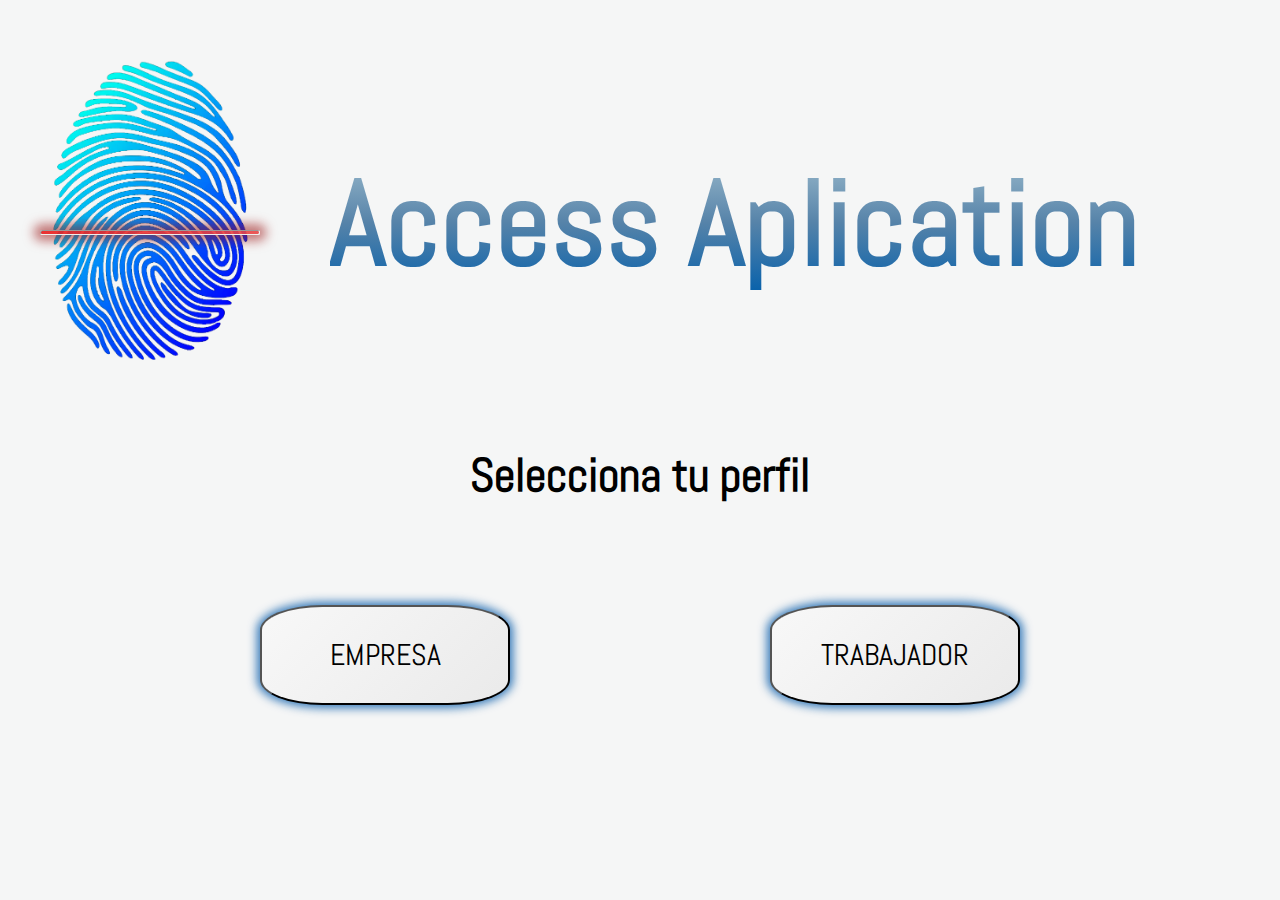
<file: index.html>
<!DOCTYPE html>
<html lang="es-ES">

<head>
  <meta charset="UTF-8">
  <meta http-equiv="X-UA-Compatible" content="IE=edge">
  <meta name="viewport" content="width=device-width, initial-scale=1.0">

  <link rel="preconnect" href="https://fonts.googleapis.com">
  <link rel="preconnect" href="https://fonts.gstatic.com" crossorigin>
  <link href="https://fonts.googleapis.com/css2?family=Great+Vibes&family=Hind+Madurai:wght@300&display=swap"
    rel="stylesheet">
  <link rel="stylesheet" href="css/inicio.css">

  <link href="https://fonts.googleapis.com/css2?family=Abel&display=swap" rel="stylesheet">
  <script src="https://ajax.googleapis.com/ajax/libs/jquery/3.2.1/jquery.min.js" defer></script>
  <script src="https://maxcdn.bootstrapcdn.com/bootstrap/3.3.7/js/bootstrap.min.js" defer></script>
  <script src="js/inicio.js" defer></script>
  <script type="text/javascript"> </script>

  <title>Accesos Aplication Wellcome</title>
  <link id="favicon" rel="shortcut icon" type="image/x-icon" href="multimedia/favicon.ico">
  <audio src=""></audio>

</head>

<body>
  <header>
    <div id="headerTotal">
        <div id="headerLogo">
          <img class="logo" id="imagenLogo" src="multimedia/logoHuella.png" alt="Accesos Aplication Logo"
            title="logotipo de aplicación Accesos Once">
        </div>

        <div id="lector">
          <div class="move">
            <hr id="lectorHuella" class="lector">
          </div>
        </div>
      </a>
      <div id="headerTitle">
        <h1 class="textGradient">Access Aplication</h1>
      </div>
    </div>
  </header>
  <div id="titleCabecera">
    <h3>Selecciona tu perfil</h3>
  </div>
  <div id="buttons">
    <div id="buttonEmpresa">
      <button class="open-modal" data-open="modal">EMPRESA</button>
    </div>
    <div class="modal" id="modal" data-animation="slideInOutLeft">
      <div class="modal-dialog">
        <header id="headerModal">
          <div id="tituloModal">
            Log In
          </div>

          <button  class="close-modal" aria-label="close modal" data-close><svg
              xmlns="http://www.w3.org/2000/svg" width="40" height="40" fill="currentColor" class="bi bi-x-circle"
              viewBox="0 0 16 16">
              <path d="M8 15A7 7 0 1 1 8 1a7 7 0 0 1 0 14zm0 1A8 8 0 1 0 8 0a8 8 0 0 0 0 16z" />
              <path
                d="M4.646 4.646a.5.5 0 0 1 .708 0L8 7.293l2.646-2.647a.5.5 0 0 1 .708.708L8.707 8l2.647 2.646a.5.5 0 0 1-.708.708L8 8.707l-2.646 2.647a.5.5 0 0 1-.708-.708L7.293 8 4.646 5.354a.5.5 0 0 1 0-.708z" />
            </svg>
          </button>
        </header>
        <div id="formularioLog">
          <form id="formularioBox" action="recepción.php" form="get">
            <div id="cajaFormulario">
              <div id="usuarioFormulario">
                <label for="user">Usuario</label> &nbsp;
                <input type="text" name="usuario" id="user" placeholder="  Nombre de usuario" required>
              </div>
              <div id="contraseñaFormulario">
                <label for="pass">Contraseña</label> &nbsp;
                <input type="text" name="contraseña" id="pass" placeholder="  Escribe tu contraseña" required><br>
              </div>
              <div id="botonEnviarFormulario">
                <input id="botoninput" type="submit" value="Enviar">
              </div>
            </div>
          </form>
        </div>
      </div>
    </div>
    <div id="buttonEmpresa">
      <button  class="open-modal" data-open="modal">TRABAJADOR</button>
    </div>
    <div class="modal " id="modal" data-animation="slideInOutLeft">
      <div class="modal-dialog">
        <header id="headerModal">
          <div id="tituloModal">
            Log In
          </div>
          <button class="close-modal" aria-label="close modal" data-close><svg
              xmlns="http://www.w3.org/2000/svg" width="40" height="40" fill="currentColor" class="bi bi-x-circle"
              viewBox="0 0 16 16">
              <path d="M8 15A7 7 0 1 1 8 1a7 7 0 0 1 0 14zm0 1A8 8 0 1 0 8 0a8 8 0 0 0 0 16z" />
              <path
                d="M4.646 4.646a.5.5 0 0 1 .708 0L8 7.293l2.646-2.647a.5.5 0 0 1 .708.708L8.707 8l2.647 2.646a.5.5 0 0 1-.708.708L8 8.707l-2.646 2.647a.5.5 0 0 1-.708-.708L7.293 8 4.646 5.354a.5.5 0 0 1 0-.708z" />
            </svg>
          </button>
        </header>
        <div id="formularioLog">
          <form id="formularioBox" action="recepción.php" form="get">
            <div id="cajaFormulario">
              <div id="usuarioFormulario">
                <label for="user">Usuario</label> &nbsp;
                <input type="text" name="usuario" id="user" placeholder="  Nombre de usuario" required>
              </div>
              <div id="contraseñaFormulario">
                <label for="pass">Contraseña</label> &nbsp;
                <input type="text" name="contraseña" id="pass" placeholder="  Escribe tu contraseña" required><br>
              </div>
              <div id="botonEnviarFormulario">
                <button id="botoninput" type="submit" value="Enviar"></button>

              </div>
            </div>
          </form>
        </div>
      </div>
    </div>
  </div>
  </div>

</body>

</html>
</file>
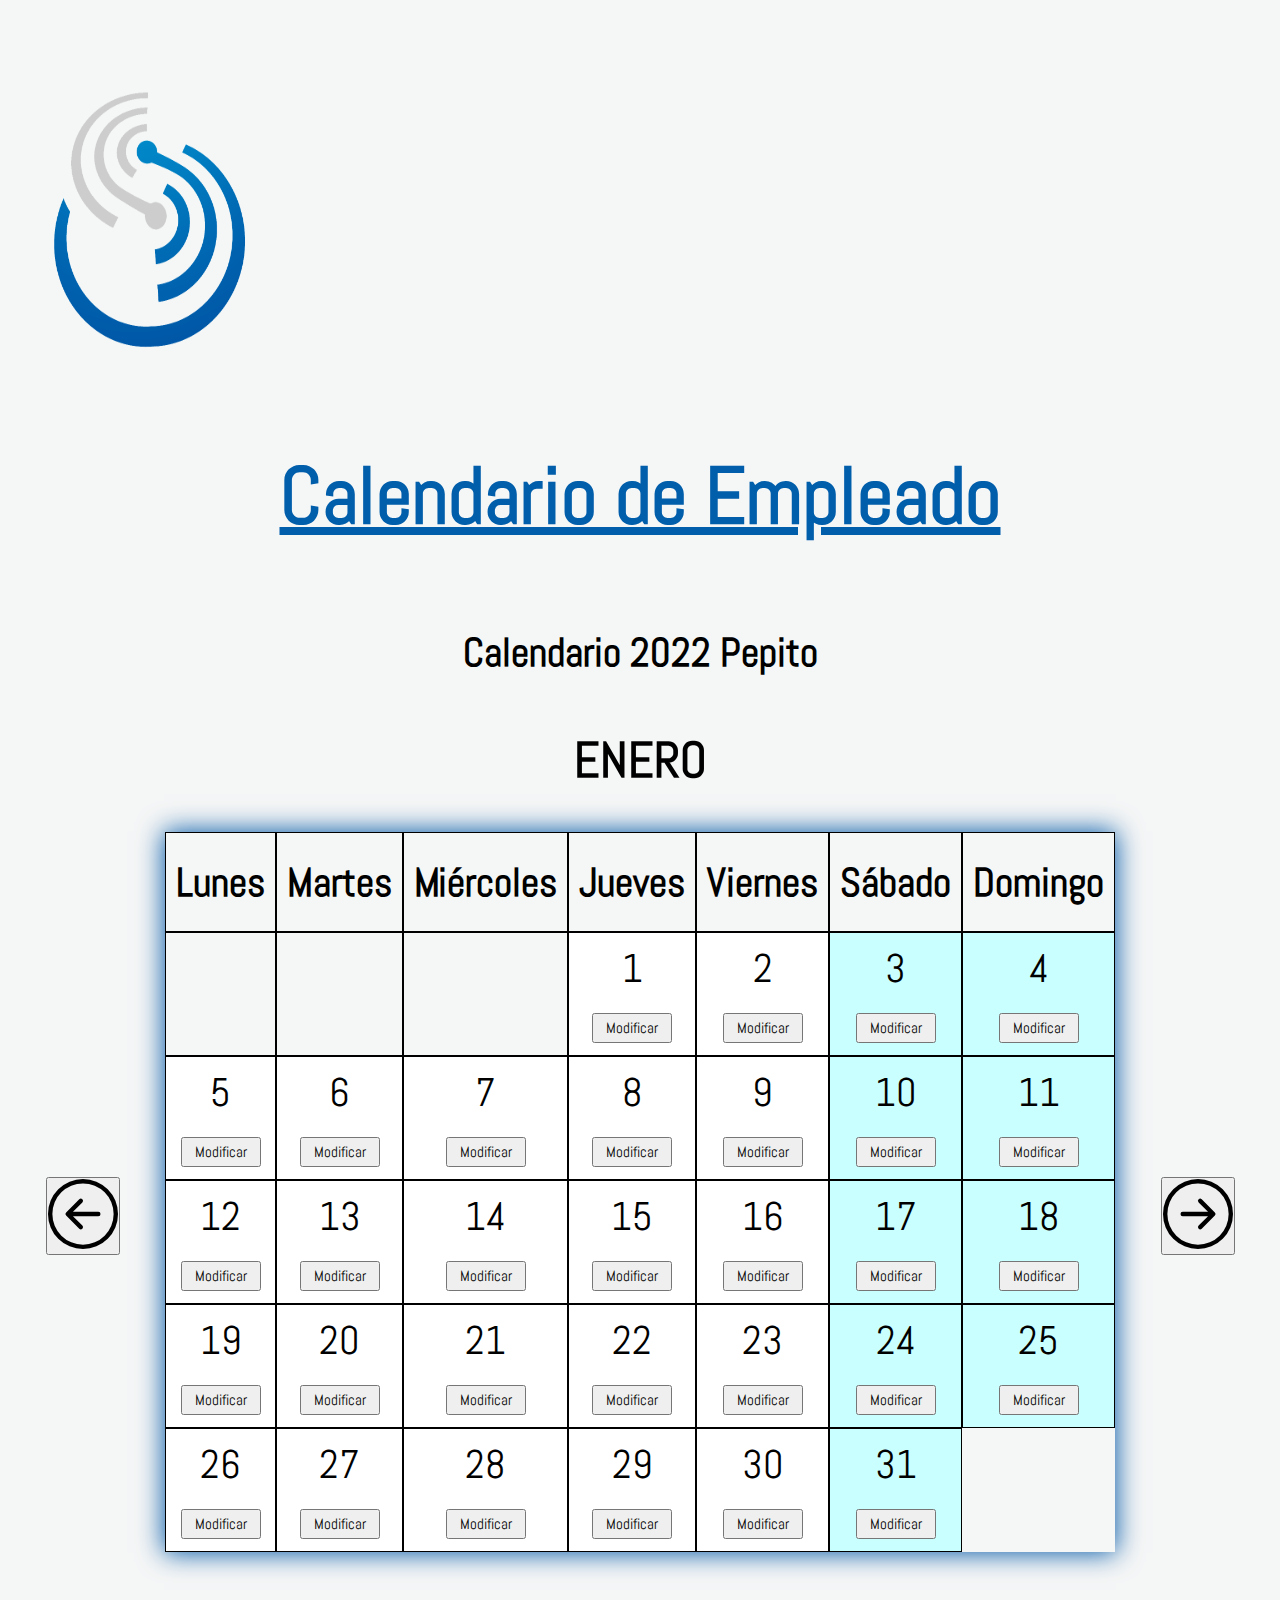
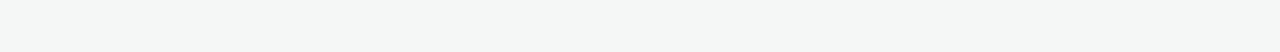
<file: Calendario/index.html>
<!DOCTYPE html>
<html lang="en">
<head>
    <meta charset="UTF-8">
    <meta http-equiv="X-UA-Compatible" content="IE=edge">
    <meta name="viewport" content="width=device-width, initial-scale=1.0">
    <link rel="stylesheet" href="/css/calendarioEmpleado.css">
    
    <link href="https://fonts.googleapis.com/css2?family=Abel&display=swap" rel="stylesheet"> 

    <script src="https://ajax.googleapis.com/ajax/libs/jquery/3.2.1/jquery.min.js" defer></script>
    <script src="https://maxcdn.bootstrapcdn.com/bootstrap/3.3.7/js/bootstrap.min.js" defer></script>
    <script src="/js/javaScriptCalendar.js" defer></script>


    <title>Calendarios</title>
    <link id="favicon" rel="shortcut icon" type="image/x-icon" href="/imagenes/favicon.ico">

</head>
<body>
    <header>
    <div id="cabeceraCompleta">
        <div id="logoReturnHome">
            <a href="/index.html"><img id="imagenLogo" src="/imagenes/logoWeb.png" alt="Accesos Aplication Logo" title="logotipo de aplicación Accesos Once" ></a>
          </div>
        <div id="titulo">
            <h1 >Calendario de Empleado</h1>
        </div>
        </div>
    </header>
    <div id="calendarioCompleto">
        <div id="botonIzquierda">
            <button class="btn btn-primary btn-arrow-left">  <svg xmlns="http://www.w3.org/2000/svg" width="70px" height="70px" fill="currentColor" class="bi bi-arrow-left-circle" viewBox="0 0 16 16">
                <path fill-rule="evenodd" d="M1 8a7 7 0 1 0 14 0A7 7 0 0 0 1 8zm15 0A8 8 0 1 1 0 8a8 8 0 0 1 16 0zm-4.5-.5a.5.5 0 0 1 0 1H5.707l2.147 2.146a.5.5 0 0 1-.708.708l-3-3a.5.5 0 0 1 0-.708l3-3a.5.5 0 1 1 .708.708L5.707 7.5H11.5z"/>
              </svg>
            </button>
    </div>
    
    <div id="tablaCalendario">
        <table id="tablaMes">
                <h2>Calendario 2022 Pepito</h2>
                <caption><h3>ENERO</h3></caption>
            <tr>
                <th>Lunes</th>
                <th>Martes</th>
                <th>Miércoles</th>
                <th>Jueves</th>
                <th>Viernes</th>
                <th>Sábado</th>
                <th>Domingo</th>           
            </tr>
            <tr>
                <td class="noStyle"></td>
                 <td class="noStyle"></td> 
                 <td class="noStyle"></td> 
                 <td id="test" class="laboral">1
                     <div>
                         <button type="button" class="open-modal" data-open="modal">Modificar</button>
                    </div>
    
                     <div class="modal" id="modal" data-animation="slideInOutLeft">
                        <div class="modal-dialog">
                          <header>
                            <div id="titleModel">
                            Ajustes de Calendario
                           </div>
                            <button class="close-modal" aria-label="close modal" data-close><svg xmlns="http://www.w3.org/2000/svg" width="40" height="40" fill="currentColor" class="bi bi-x-circle" viewBox="0 0 16 16">
                                <path d="M8 15A7 7 0 1 1 8 1a7 7 0 0 1 0 14zm0 1A8 8 0 1 0 8 0a8 8 0 0 0 0 16z"/>
                                <path d="M4.646 4.646a.5.5 0 0 1 .708 0L8 7.293l2.646-2.647a.5.5 0 0 1 .708.708L8.707 8l2.647 2.646a.5.5 0 0 1-.708.708L8 8.707l-2.646 2.647a.5.5 0 0 1-.708-.708L7.293 8 4.646 5.354a.5.5 0 0 1 0-.708z"/>
                              </svg>
                               
                            </button>
                            </header>
    
    
                    <div class="modal-content">
    
                                <div id="diaNum_Let">
                                   <div id="diaEnModelLetra">
                                     Día
                                   </div>
                                   <div id="diaEnModelNumero">
                                     1
                                   </div>
                                </div>
    
                                <div id="boxCompleto">
                                    <div id="boxJornada">
                                        <form>
                                            <p>JORNADA</p>
                                            <div>
                                            <input id="a" type="radio" name="hopping" value="a" checked>
                                            <label for="a"><span></span>06:00-12:00</label>
                                            </div>
                                            <div>
                                            <input id="b" type="radio" name="hopping" value="b">
                                            <label for="b"><span></span>12:00-20:00</label>
                                            </div>
                                            <div>
                                            <input id="c" type="radio" name="hopping" value="c">
                                            <label for="c"><span></span>20:00-04:00</label>
                                           </div>
                                    </div>
                                   
                                </form>
    
                                    <div id="boxEstado">
                                        <form>
                                            <p>ESTADO</p>
                                            <div>
                                            <input id="1" type="radio" name="hopping" value="1" checked>
                                            <label for="1"><span></span>Activo</label>
                                            </div>
                                            <div>
                                            <input id="2" type="radio" name="hopping" value="2">
                                            <label for="2"><span></span>Baja</label>
                                            </div>
                                            <div>
                                            <input id="3" type="radio" name="hopping" value="3">
                                            <label for="3"><span></span>Vacaciones</label>
                                           </div>
    
                                    </div>
    
                                </div>
                        
                    </div>
                </div>
            </div>
                </td>
                </div>
            </div>
                </td>
                <td class="laboral">2
                    <div>
                        <button type="button" class="open-modal" data-open="modal1">Modificar</button>
                   </div>
                 </td> 
                 
                 <td class="festivo">3
                    <div>
                        <button type="button" class="open-modal" data-open="modal1">Modificar</button>
                   </div>
                 </td>
                 <td class="festivo">4
                    <div>
                        <button type="button" class="open-modal" data-open="modal1">Modificar</button>
                   </div>
                 </td>
            </tr>
            <tr>
                <td class="laboral">5
                    <div>
                        <button type="button" class="open-modal" data-open="modal1">Modificar</button>
                   </div>
                </td>
                 <td class="laboral">6
                    <div>
                        <button type="button" class="open-modal" data-open="modal1">Modificar</button>
                   </div>
                 </td> 
                 <td class="laboral">7
                    <div>
                        <button type="button" class="open-modal" data-open="modal1">Modificar</button>
                   </div>
                 </td> 
                 <td class="laboral">8
                    <div>
                        <button type="button" class="open-modal" data-open="modal1">Modificar</button>
                   </div>
                 </td> 
                 <td class="laboral">9
                    <div>
                        <button type="button" class="open-modal" data-open="modal1">Modificar</button>
                   </div>
                 </td> 
                 <td class="festivo">10
                    <div>
                        <button type="button" class="open-modal" data-open="modal1">Modificar</button>
                   </div>
                 </td> 
                 <td class="festivo">11
                    <div>
                        <button type="button" class="open-modal" data-open="modal1">Modificar</button>
                   </div>
                 </td>
            </tr>
            <tr>
                <td class="laboral">12
                    <div>
                        <button type="button" class="open-modal" data-open="modal1">Modificar</button>
                   </div>
                </td>
                <td class="laboral">13
                    <div>
                        <button type="button" class="open-modal" data-open="modal1">Modificar</button>
                   </div>
                </td> 
                <td class="laboral">14
                    <div>
                        <button type="button" class="open-modal" data-open="modal1">Modificar</button>
                   </div>
                </td>
                <td class="laboral">15
                    <div>
                        <button type="button" class="open-modal" data-open="modal1">Modificar</button>
                   </div>
                </td> 
                <td class="laboral">16
                    <div>
                        <button type="button" class="open-modal" data-open="modal1">Modificar</button>
                   </div>
                </td> 
                <td class="festivo">17
                    <div>
                        <button type="button" class="open-modal" data-open="modal1">Modificar</button>
                   </div>
                </td> 
                <td class="festivo">18
                    <div>
                        <button type="button" class="open-modal" data-open="modal1">Modificar</button>
                   </div>
                </td>
            </tr>
            <tr>
                <td class="laboral">19
                    <div>
                        <button type="button" class="open-modal" data-open="modal1">Modificar</button>
                   </div>
                </td>
                <td class="laboral">20
                    <div>
                        <button type="button" class="open-modal" data-open="modal1">Modificar</button>
                   </div>
                </td> 
                <td class="laboral">21
                    <div>
                        <button type="button" class="open-modal" data-open="modal1">Modificar</button>
                   </div>
                </td> 
                <td class="laboral">22
                    <div>
                        <button type="button" class="open-modal" data-open="modal1">Modificar</button>
                   </div>
                </td>
                <td class="laboral">23
                    <div>
                        <button type="button" class="open-modal" data-open="modal1">Modificar</button>
                   </div>
                </td> 
                <td class="festivo">24
                    <div>
                        <button type="button" class="open-modal" data-open="modal1">Modificar</button>
                   </div>
                </td> 
                <td class="festivo">25
                    <div>
                        <button type="button" class="open-modal" data-open="modal1">Modificar</button>
                   </div>
                </td>
            </tr>
            <tr>
                <td class="laboral">26
                    <div>
                        <button type="button" class="open-modal" data-open="modal1">Modificar</button>
                   </div>
                </td> 
                <td class="laboral">27
                    <div>
                        <button type="button" class="open-modal" data-open="modal1">Modificar</button>
                   </div>
                </td>
                <td class="laboral">28
                    <div>
                        <button type="button" class="open-modal" data-open="modal1">Modificar</button>
                   </div>
                </td>
                <td class="laboral">29
                    <div>
                        <button type="button" class="open-modal" data-open="modal1">Modificar</button>
                   </div>
                </td>
                <td class="laboral">30
                    <div>
                        <button type="button" class="open-modal" data-open="modal1">Modificar</button>
                   </div>
                </td>
                <td class="festivo">31
                    <div>
                        <button type="button" class="open-modal" data-open="modal1">Modificar</button>
                   </div>
                </td> 
            </tr>
            
        </table>
    </div>
        <div id="botonDerecha">
             <button class="btn btn-primary btn-arrow-left"> <svg xmlns="http://www.w3.org/2000/svg" width="70px" height="70px" fill="currentColor" class="bi bi-arrow-right-circle" viewBox="0 0 16 16" >
            <path fill-rule="evenodd" d="M1 8a7 7 0 1 0 14 0A7 7 0 0 0 1 8zm15 0A8 8 0 1 1 0 8a8 8 0 0 1 16 0zM4.5 7.5a.5.5 0 0 0 0 1h5.793l-2.147 2.146a.5.5 0 0 0 .708.708l3-3a.5.5 0 0 0 0-.708l-3-3a.5.5 0 1 0-.708.708L10.293 7.5H4.5z"/>
          </svg>
        </button>
        </div>
</body>
</html>
</file>
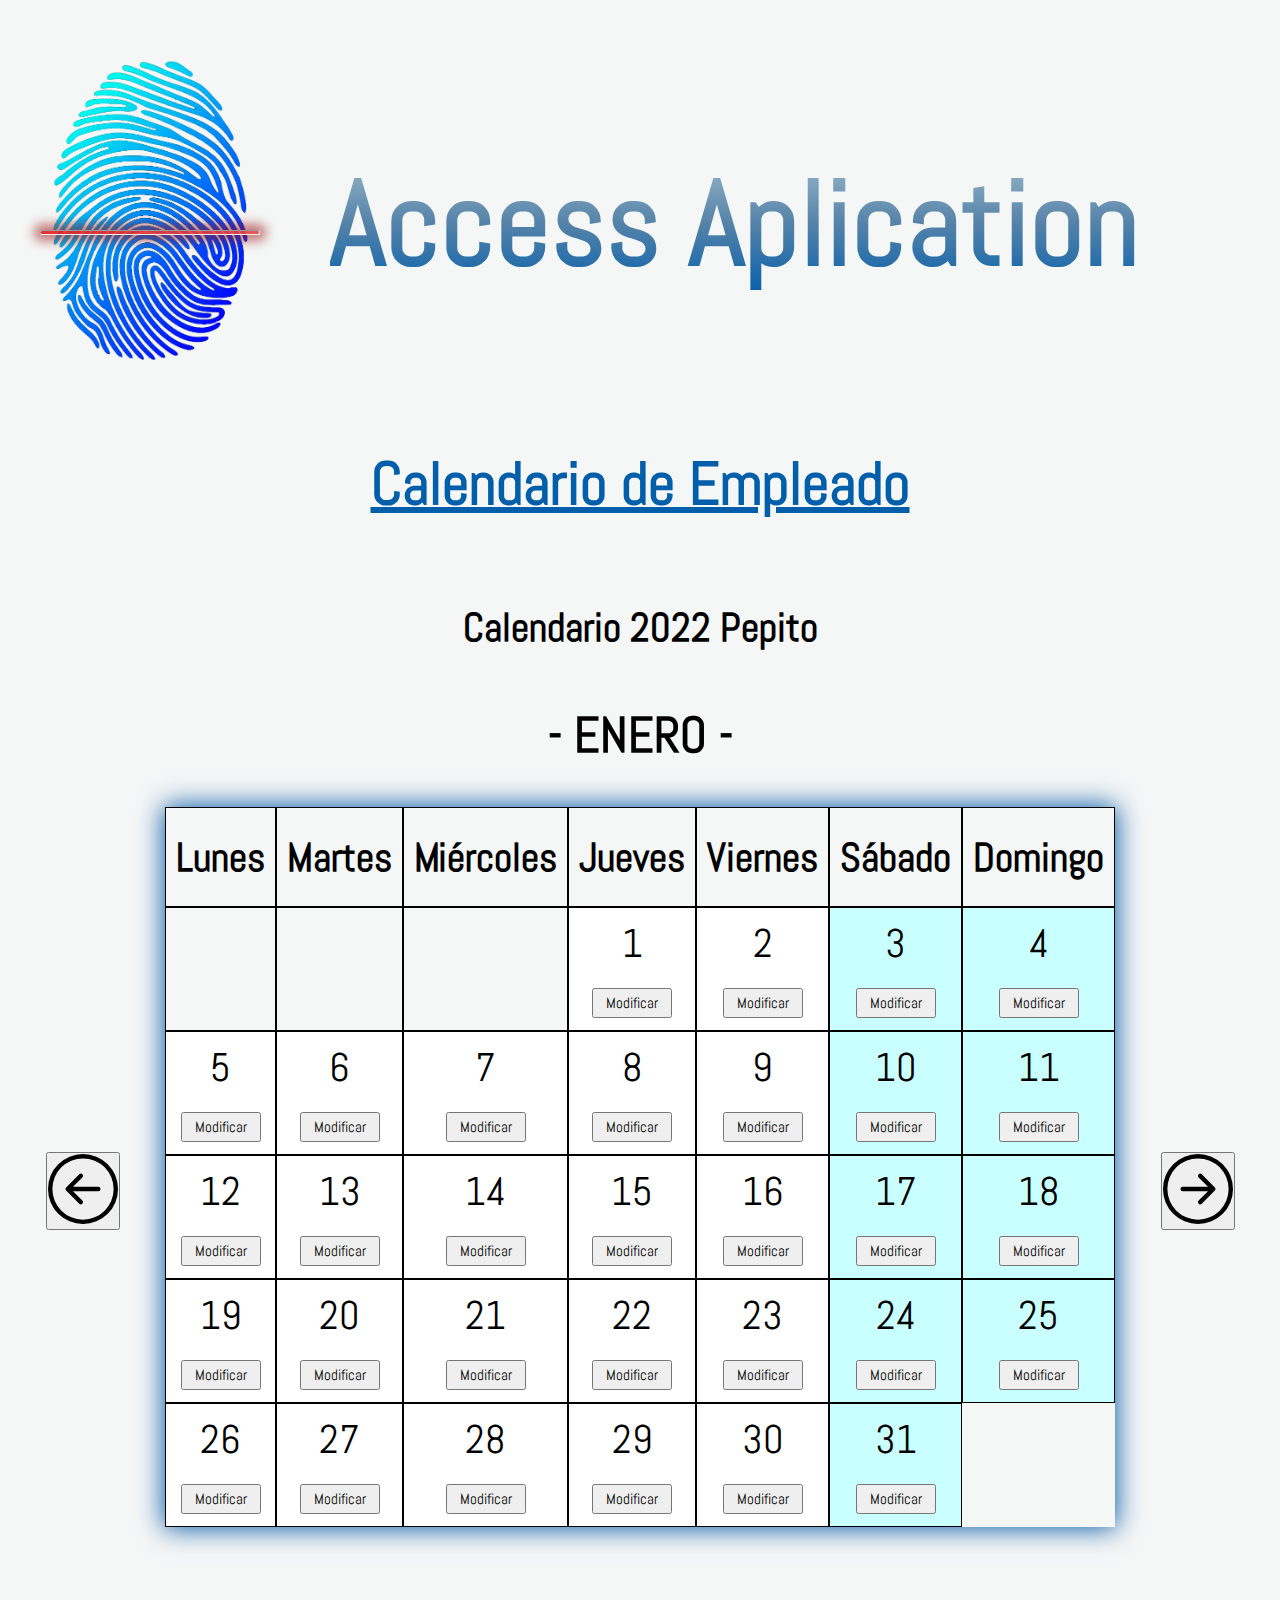
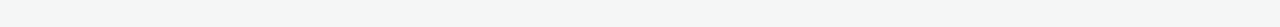
<file: html/calendarioEmpleado.html>
<!DOCTYPE html>
<html lang="es-ES">

<head>
    <meta charset="UTF-8">
    <meta http-equiv="X-UA-Compatible" content="IE=edge">
    <meta name="viewport" content="width=device-width, initial-scale=1.0">


    <link href="https://fonts.googleapis.com/css2?family=Abel&display=swap" rel="stylesheet">
    <link href="https://fonts.googleapis.com/css2?family=Great+Vibes&family=Hind+Madurai:wght@300&display=swap"
        rel="stylesheet">

    <script src="https://ajax.googleapis.com/ajax/libs/jquery/3.2.1/jquery.min.js" defer></script>
    <script src="https://maxcdn.bootstrapcdn.com/bootstrap/3.3.7/js/bootstrap.min.js" defer></script>
    <link rel="stylesheet" href="/css/calendarioEmpleado.css">
    <script src="/js/calendarioEmpleado.js" defer></script>


    <title>Calendarios</title>
    <link id="favicon" rel="shortcut icon" type="image/x-icon" href="/multimedia/favicon.ico">

</head>

<body>
    <header>
        <div id="headerTotal">
            <a href="/index.html">
                <div id="headerLogo">
                    <img class="logo" id="imagenLogo" src="/multimedia/logoHuella.png"
                        alt="Accesos Aplication Logo" title="logotipo de aplicación Accesos Once">
                </div>
                <div id="lector">
                    <div class="move">
                        <hr id="lectorHuella" class="lector">
                    </div>
                </div>
            </a>
            <div id="headerTitle">
                <h1 class="textGradient">Access Aplication</h1>
            </div>
        </div>
    </header>
    <div id="titulo">
        <h2>Calendario de Empleado</h2>
    </div>
    <div id="calendarioCompleto">
        <div id="botonIzquierda">
            <button  class="btn btn-primary btn-arrow-left"> <svg xmlns="http://www.w3.org/2000/svg"
                    width="70px" height="70px" fill="currentColor" class="bi bi-arrow-left-circle" viewBox="0 0 16 16">
                    <path fill-rule="evenodd"
                        d="M1 8a7 7 0 1 0 14 0A7 7 0 0 0 1 8zm15 0A8 8 0 1 1 0 8a8 8 0 0 1 16 0zm-4.5-.5a.5.5 0 0 1 0 1H5.707l2.147 2.146a.5.5 0 0 1-.708.708l-3-3a.5.5 0 0 1 0-.708l3-3a.5.5 0 1 1 .708.708L5.707 7.5H11.5z" />
                </svg>
            </button>
        </div>

        <div id="tablaCalendario">
            <table id="tablaMes">
                <h2>Calendario 2022 Pepito</h2>
                <caption>
                    <h3>- ENERO -</h3>
                </caption>
                <tr>
                    <th>Lunes</th>
                    <th>Martes</th>
                    <th>Miércoles</th>
                    <th>Jueves</th>
                    <th>Viernes</th>
                    <th>Sábado</th>
                    <th>Domingo</th>
                </tr>
                <tr>
                    <td class="noStyle"></td>
                    <td class="noStyle"></td>
                    <td class="noStyle"></td>
                    <td id="test" class="laboral">1
                        <div>
                            <button type="button" class="open-modal"
                                data-open="modal">Modificar</button>
                        </div>

                        <div class="modal" id="modal" data-animation="slideInOutLeft">
                            <div class="modal-dialog">
                                <div id="modalHeader">
                                    <div id="titleModel">
                                        Ajustes de Calendario
                                    </div>
                                    <button class="close-modal" aria-label="close modal"
                                        data-close><svg xmlns="http://www.w3.org/2000/svg" width="40" height="40"
                                            fill="currentColor" class="bi bi-x-circle" viewBox="0 0 16 16">
                                            <path
                                                d="M8 15A7 7 0 1 1 8 1a7 7 0 0 1 0 14zm0 1A8 8 0 1 0 8 0a8 8 0 0 0 0 16z" />
                                            <path
                                                d="M4.646 4.646a.5.5 0 0 1 .708 0L8 7.293l2.646-2.647a.5.5 0 0 1 .708.708L8.707 8l2.647 2.646a.5.5 0 0 1-.708.708L8 8.707l-2.646 2.647a.5.5 0 0 1-.708-.708L7.293 8 4.646 5.354a.5.5 0 0 1 0-.708z" />
                                        </svg>

                                    </button>
                                </div>


                                <div class="modal-content" clas="boxScroll">

                                    <div id="diaNum_Let">
                                        <div id="diaEnModelLetra">
                                            Día
                                        </div>
                                        <div id="diaEnModelNumero">
                                            1
                                        </div>
                                    </div>

                                    <div id="boxCompleto">
                                        <div id="boxJornada">
                                            <form>
                                                <p>JORNADAS</p>
                                                <div>
                                                    <input  id="a" type="radio" name="hopping"
                                                        value="a" checked>
                                                    <label for="a"><span></span>06:00-12:00</label>
                                                </div>
                                                <div>
                                                    <input  id="b" type="radio" name="hopping"
                                                        value="b">
                                                    <label for="b"><span></span>12:00-20:00</label>
                                                </div>
                                                <div>
                                                    <input  id="c" type="radio" name="hopping"
                                                        value="c">
                                                    <label for="c"><span></span>20:00-04:00</label>
                                                </div>
                                        </div>

                                        </form>

                                        <div id="boxEstado">
                                            <form>
                                                <p>ESTADOS</p>
                                                <div>
                                                    <input  id="1" type="radio" name="hopping"
                                                        value="1" checked>
                                                    <label for="1"><span></span>Laborable</label>
                                                </div>
                                                <div>
                                                    <input  id="2" type="radio" name="hopping"
                                                        value="2">
                                                    <label for="2"><span></span>Festivo</label>
                                                </div>
                                                <div>
                                                    <input  id="3" type="radio" name="hopping"
                                                        value="3">
                                                    <label for="3"><span></span>Vacaciones</label>
                                                </div>
                                                <div>
                                                    <input  id="4" type="radio" name="hopping"
                                                        value="1" checked>
                                                    <label for="4"><span></span>Baja</label>
                                                </div>
                                                <div>
                                                    <input  id="5" type="radio" name="hopping"
                                                        value="2">
                                                    <label for="5"><span></span>Asuntos Propios</label>
                                                </div>
                                        </div>

                                    </div>

                                </div>
                            </div>
                        </div>
                    </td>
        </div>
    </div>
    </td>
    <td class="laboral">2
        <div>
            <button  type="button" class="open-modal" data-open="modal1">Modificar</button>
        </div>
    </td>

    <td class="festivo">3
        <div>
            <button  type="button" class="open-modal" data-open="modal1">Modificar</button>
        </div>
    </td>
    <td class="festivo">4
        <div>
            <button  type="button" class="open-modal" data-open="modal1">Modificar</button>
        </div>
    </td>
    </tr>
    <tr>
        <td class="laboral">5
            <div>
                <button  type="button" class="open-modal" data-open="modal1">Modificar</button>
            </div>
        </td>
        <td class="laboral">6
            <div>
                <button  type="button" class="open-modal" data-open="modal1">Modificar</button>
            </div>
        </td>
        <td class="laboral">7
            <div>
                <button  type="button" class="open-modal" data-open="modal1">Modificar</button>
            </div>
        </td>
        <td class="laboral">8
            <div>
                <button  type="button" class="open-modal" data-open="modal1">Modificar</button>
            </div>
        </td>
        <td class="laboral">9
            <div>
                <button  type="button" class="open-modal" data-open="modal1">Modificar</button>
            </div>
        </td>
        <td class="festivo">10
            <div>
                <button  type="button" class="open-modal" data-open="modal1">Modificar</button>
            </div>
        </td>
        <td class="festivo">11
            <div>
                <button  type="button" class="open-modal" data-open="modal1">Modificar</button>
            </div>
        </td>
    </tr>
    <tr>
        <td class="laboral">12
            <div>
                <button  type="button" class="open-modal" data-open="modal1">Modificar</button>
            </div>
        </td>
        <td class="laboral">13
            <div>
                <button  type="button" class="open-modal" data-open="modal1">Modificar</button>
            </div>
        </td>
        <td class="laboral">14
            <div>
                <button  type="button" class="open-modal" data-open="modal1">Modificar</button>
            </div>
        </td>
        <td class="laboral">15
            <div>
                <button  type="button" class="open-modal" data-open="modal1">Modificar</button>
            </div>
        </td>
        <td class="laboral">16
            <div>
                <button  type="button" class="open-modal" data-open="modal1">Modificar</button>
            </div>
        </td>
        <td class="festivo">17
            <div>
                <button  type="button" class="open-modal" data-open="modal1">Modificar</button>
            </div>
        </td>
        <td class="festivo">18
            <div>
                <button  type="button" class="open-modal" data-open="modal1">Modificar</button>
            </div>
        </td>
    </tr>
    <tr>
        <td class="laboral">19
            <div>
                <button  type="button" class="open-modal" data-open="modal1">Modificar</button>
            </div>
        </td>
        <td class="laboral">20
            <div>
                <button  type="button" class="open-modal" data-open="modal1">Modificar</button>
            </div>
        </td>
        <td class="laboral">21
            <div>
                <button  type="button" class="open-modal" data-open="modal1">Modificar</button>
            </div>
        </td>
        <td class="laboral">22
            <div>
                <button  type="button" class="open-modal" data-open="modal1">Modificar</button>
            </div>
        </td>
        <td class="laboral">23
            <div>
                <button  type="button" class="open-modal" data-open="modal1">Modificar</button>
            </div>
        </td>
        <td class="festivo">24
            <div>
                <button  type="button" class="open-modal" data-open="modal1">Modificar</button>
            </div>
        </td>
        <td class="festivo">25
            <div>
                <button  type="button" class="open-modal" data-open="modal1">Modificar</button>
            </div>
        </td>
    </tr>
    <tr>
        <td class="laboral">26
            <div>
                <button  type="button" class="open-modal" data-open="modal1">Modificar</button>
            </div>
        </td>
        <td class="laboral">27
            <div>
                <button  type="button" class="open-modal" data-open="modal1">Modificar</button>
            </div>
        </td>
        <td class="laboral">28
            <div>
                <button  type="button" class="open-modal" data-open="modal1">Modificar</button>
            </div>
        </td>
        <td class="laboral">29
            <div>
                <button  type="button" class="open-modal" data-open="modal1">Modificar</button>
            </div>
        </td>
        <td class="laboral">30
            <div>
                <button  type="button" class="open-modal" data-open="modal1">Modificar</button>
            </div>
        </td>
        <td class="festivo">31
            <div>
                <button  type="button" class="open-modal" data-open="modal1">Modificar</button>
            </div>
        </td>
    </tr>

    </table>
    </div>
    <div id="botonDerecha">
        <button  class="btn btn-primary btn-arrow-left"> <svg xmlns="http://www.w3.org/2000/svg"
                width="70px" height="70px" fill="currentColor" class="bi bi-arrow-right-circle" viewBox="0 0 16 16">
                <path fill-rule="evenodd"
                    d="M1 8a7 7 0 1 0 14 0A7 7 0 0 0 1 8zm15 0A8 8 0 1 1 0 8a8 8 0 0 1 16 0zM4.5 7.5a.5.5 0 0 0 0 1h5.793l-2.147 2.146a.5.5 0 0 0 .708.708l3-3a.5.5 0 0 0 0-.708l-3-3a.5.5 0 1 0-.708.708L10.293 7.5H4.5z" />
            </svg>
        </button>
    </div>

</body>

</html>
</file>
<file: css/inicio.css>
* {
  box-sizing: border-box;
  padding: 0;
  margin: 0;
  font-family: 'Abel';
}

body {
  background-color: rgba(244, 246, 246, 0.95);
}

#headerTotal {
  display: flex;
  flex-direction: row;
  justify-content: center;
}

#imagenLogo {
  width: 200px;
  height: 300px;
  margin-top: 60px;
  margin-left: 50px;
  margin-bottom: 80px;
}

#lector {
  width: 220px;
  height: 310px;
  position: absolute;
  top: 50px;
  left: 40px;
}

#lectorHuella {
  width: 220px;
  height: 5px;
  border-radius: 50px;
  position: relative;
  top: 180px;
  box-shadow: 0px 0px 11px 6px #9a10108f;
  background-image: linear-gradient(135deg, #e81c1ce5, #e94646e5, #faebeb, #e94646e5, #e81c1ce5);
  background-size: 400%;
  animation: huellaAnimado 0.5s infinite;

}

@keyframes huellaAnimado {
  0% {
    background-position: 0% 50%;
  }

  50% {
    background-position: 100% 50%;
  }

  100% {
    background-position: 0% 50%;
  }
}

@media (prefers-reduced-motion:no-preference) {
  .move {
    animation: lectorHuella-spin 4s infinite;

  }
}

@keyframes lectorHuella-spin {

  0% {
    transform: translateY(2650%);
  }

  50% {
    transform: translateY(-3600%);
  }

  75% {
    transform: translateY(-3600%);
  }

  100% {
    transform: translateY(2650%);
  }
}

#headerTitle {
  font-size: 60px;
  margin: auto;
  text-align: center;
  margin-left: 80px;
}

.textGradient {
  background: linear-gradient(180deg,
      #a5c2d1,
      #5683a9,
      #005eab);
  background-clip: text;
  -webkit-background-clip: text;
  color: transparent
}

#titleCabecera {
  text-align: center;
  font-size: 40px;
  margin-bottom: 100px;
}

#buttons {
  display: flex;
  flex-direction: row;
  justify-content: space-evenly;
  width: 100%;
  margin: auto;
  margin-top: 50px;
}

.button {
  height: 100px;
  width: 250px;
  border-radius: 25;
  margin-left: auto;
  margin-right: auto;
  font-size: 20px;
  font-weight: 200;
}

button:active:not(.close-modal) {
  font-size: 22px;
  height: 95px;
  width: 245px;
}

button:hover:not(.close-modal) {
  box-shadow: 0px 0px 25px 1px rgb(0, 88, 167);
}

.modal {
  position: fixed;
  top: 0;
  left: 0;
  right: 0;
  bottom: 0;
  display: flex;
  align-items: center;
  justify-content: center;
  visibility: hidden;
}

.modal.is-visible {
  visibility: visible;
  opacity: 1;
}

.modal-dialog {
  position: relative;
  display: flex;
  flex-direction: column;
  justify-content: center;
  box-shadow: 0px 0px 25px 1px rgb(0, 88, 167);
  width: 500px;
  height: 700px;
  background-color: rgb(244, 246, 246);
  padding: 2rem;

}

#headerModal {
  display: flex;
  flex-direction: row;
  height: 25%;
  text-align: center;
  margin: auto;
  color: #005eab;
  font-size: 80px;
  text-decoration: underline;
}

.open-modal {
  height: 100px;
  width: 250px;
  border-radius: 25%;
  margin-left: auto;
  margin-right: auto;
  font-size: 30px;
  font-weight: 200;
  box-shadow: 0px 0px 10px 3px rgba(0, 87, 168, 0.791);
  background-image: linear-gradient(135deg, #f8f8f8, #e6e6e6, #d5d5d5, #c1c1c1);
  background-size: 500%;
  animation: backAnimado 3s infinite;
}

@keyframes backAnimado {
  0% {
    background-position: 0% 50%;
  }

  50% {
    background-position: 100% 50%;
  }

  100% {
    background-position: 0% 50%;
  }
}

.close-modal {
  width: 52px;
  height: 52px;
  top: 10px;
  right: 12px;
  position: absolute;
  cursor: pointer;
  border-radius: 25%;
  background-color: #bb1515d9;
}

#formularioBox {
  height: 100%;
  width: 100%;
  display: flex;
  flex-direction: column;
}

#formularioLog {
  width: 100%;
  height: 100%;
  margin: 0;
  font-size: 50px;
}

#usuarioFormulario {
  display: flex;
  flex-direction: column;
  text-align: center;
  margin-top: 50px;
}

#contraseñaFormulario {
  display: flex;
  flex-direction: column;
  text-align: center;
  margin-top: 50px;
}

input {
  border-radius: 25px;
  width: 300px;
  height: 30px;
  font-size: 15px;
  border: solid 1px rgb(0, 0, 0);
  margin: auto;
  font-weight: 0;
}

::placeholder {
  text-align: center;
  font-size: 20px;
}

#botoninput {
  width: 100px;
  height: 50px;
  font-size: 20px;
  border-radius: 20;
}

#botoninput:active {
  width: 95px;
  height: 45px;
  font-size: 15px;
}

#botonEnviarFormulario {
  margin-top: 75px;
  display: flex;
  justify-content: center;
  font-size: 25px;
}
</file>
<file: css/calendarioEmpleado.css>
* {
  box-sizing: border-box;
  padding: 0;
  margin: 0;
  font-family: 'Abel';
}

body {
  background-color: rgba(244, 246, 246, 0.95);
}

#headerTotal {
  display: flex;
  flex-direction: row;
  justify-content: center;
}

#imagenLogo {
  width: 200px;
  height: 300px;
  margin-top: 60px;
  margin-left: 50px;
  margin-bottom: 80px;
}

#lector {
  width: 220px;
  height: 310px;
  position: absolute;
  top: 50px;
  left: 40px;
}

#lectorHuella {
  width: 220px;
  height: 5px;
  border-radius: 50px;
  position: relative;
  top: 180px;
  box-shadow: 0px 0px 11px 6px #9a10108f;
  background-image: linear-gradient(135deg, #e81c1ce5, #e94646e5, #faebeb, #e94646e5, #e81c1ce5);
  background-size: 400%;
  animation: huellaAnimado 0.5s infinite;

}

@keyframes huellaAnimado {
  0% {
    background-position: 0% 50%;
  }

  50% {
    background-position: 100% 50%;
  }

  100% {
    background-position: 0% 50%;
  }
}

@media (prefers-reduced-motion:no-preference) {
  .move {
    animation: lectorHuella-spin 4s infinite;

  }
}

@keyframes lectorHuella-spin {

  0% {
    transform: translateY(2650%);
  }

  50% {
    transform: translateY(-3600%);
  }

  75% {
    transform: translateY(-3600%);
  }

  100% {
    transform: translateY(2650%);
  }
}

#headerTitle {
  font-size: 60px;
  margin: auto;
  text-align: center;
  margin-left: 80px;
}

.textGradient {
  background: linear-gradient(180deg,
      #a5c2d1,
      #5683a9,
      #005eab);
  background-clip: text;
  -webkit-background-clip: text;
  color: transparent
}

#titulo {
  width: 100%;
  text-align: center;
  color: #005eab;
  font-size: 40px;
  text-decoration: underline;
}

#tablaCalendario h2 {
  text-align: center;
  font-size: 40px;
  margin-bottom: 50px;
}

#tablaCalendario h3 {
  font-size: 50px;
  text-align: center;
  margin-bottom: 40px;
}

#calendarioCompleto {
  display: flex;
  flex-direction: row;
  justify-items: center;
  margin: auto;
  margin-top: 80px;
}

table {
  box-shadow: 0px 0px 25px 1px rgb(0, 88, 167);
  border-spacing: 0px;
  visibility: show;
  margin-bottom: 100px;
}

#tablaCalendario {
  display: flex;
  flex-direction: column;
}

#botonIzquierda {
  margin: auto;
  margin-top: 550px;
}

#botonIzquierda:active {
  width: 65px;
  height: 65px;
}

#botonDerecha {
  margin: auto;
  margin-top: 550px;
}

#botonDerecha:active {
  width: 65px;
  height: 65px;
}

td,
th,
tr {
  border: 1px solid black;
  padding: 10px;
  height: 100px;
  font-size: 40px;
  text-align: center;
}

.festivo {
  background-color: rgb(201, 255, 255);
}

#buttonCheck {
  display: flex;
  flex-direction: column;
  margin: 0px 0pc 0pc 50px;
  padding: 20px;
}

.laboral {
  background-color: rgba(255, 255, 255, 0.991);
}


/*td:hover:not(.noStyle){
    -webkit-transform:scale(1);
  -moz-transform:scale(1.30);
  transform:scale(1.30);
  opacity: 100;
}
*/

.modal {
  position: fixed;
  top: 0;
  left: 0;
  right: 0;
  bottom: 0;
  display: flex;
  align-items: center;
  justify-content: center;
  visibility: hidden;
}

#modalHeader {
  font-size: 60px;
  text-decoration: underline;
}

.modal.is-visible {
  visibility: visible;
  opacity: 1;
}

.modal-dialog {
  position: relative;
  box-shadow: 0px 0px 25px 1px rgb(0, 88, 167);
  width: 1150px;
  height: 700px;
  background-color: rgb(244, 246, 246);
  padding: 2rem;
}

.modal-content {
  height: 550px;
  width: 930px;
  margin-top: 10px;
  display: flex;
  flex-direction: row;
}

.close-modal {
  width: 52px;
  height: 52px;
  top: 10px;
  right: 12px;
  position: absolute;
  cursor: pointer;
  border-radius: 25%;
  background-color: #bb1515d9;
}

.open-modal {
  width: 80px;
  height: 30px;
  font-size: 15px;
}

.open-modal:active {
  width: 75px;
  height: 25px;
  font-size: 12px;
}

#titleModel {
  margin-left: 180px;
  color: #005eab;
  text-decoration: underline;
}

#diaNum_Let {
  display: flex;
  flex-direction: column;
  margin: auto;
}

#diaEnModelLetra {
  color: #005eab;
  margin-bottom: 0px;
  font-size: 40px;
}

#diaEnModelNumero {
  font-size: 400px;
  margin-top: 0px;
}

#boxCompleto {
  display: flex;
  flex-direction: ROW;
  justify-content: space-around;
  margin-top: 50px;
}

#boxCompleto p {

  margin-bottom: 40px;
}

#boxJornada {
  display: flex;
  flex-direction: column;
  text-align: left;
  margin-top: 0px;
  margin-left: 100px;
  width: 300px;
}

#boxEstado {
  display: flex;
  flex-direction: column;
  text-align: left;
  margin-top: 0px;
  margin-left: 100px;
  width: 400px;
}

input {
  width: 25px;
  height: 25px;
}

input[type="radio"] {
  position: relative;
  width: 60px;
  height: 30px;
  margin: 10px;
  outline: none;
  background-color: rgb(244, 246, 246);
  cursor: pointer;
  appearance: none;
  border-radius: 20px;
  box-shadow: -2px -2px 3px rgba(11, 12, 11, 0.467),
    3px 3px 7px rgb(167, 167, 167),
    inset -2px -2px 2px rgba(193, 195, 193, 0.242),
    inset 2px 2px 2px rgb(167, 167, 167),
    0 0 0 2px #a9a8a8;
  transition: 0.5s;
}

input[type="radio"]:checked {
  background-color: rgb(201, 255, 255);
}

input[type="radio"]::before {
  content: "";
  position: absolute;
  top: 0;
  left: 0;
  width: 40px;
  height: 30px;
  background: linear-gradient(to top, #000, rgb(244, 246, 246));
  border-radius: 20px;
  box-shadow: 0 0 0 1px #6c6b6b;
  transform: scale(0.98, 0.96);
  transition: 0.5s;
}

input[type="radio"]:checked::before {
  left: 20px;
}

input[type="radio"]:after {
  content: "";
  position: absolute;
  left: 23px;
  top: calc(50% - 2px);
  width: 4px;
  height: 4px;
  background-color: rgb(248, 252, 252);
  border-radius: 50%;
  transition: 0.5s;
}

input[type="radio"]:checked::after {
  left: calc(23px + 20px);
  background-color: rgb(201, 255, 255);
  box-shadow: 0 0 5px rgb(201, 255, 255),
    0 0 15px rgb(201, 255, 255),
    0 0 30px rgb(201, 255, 255);
}
</file>
